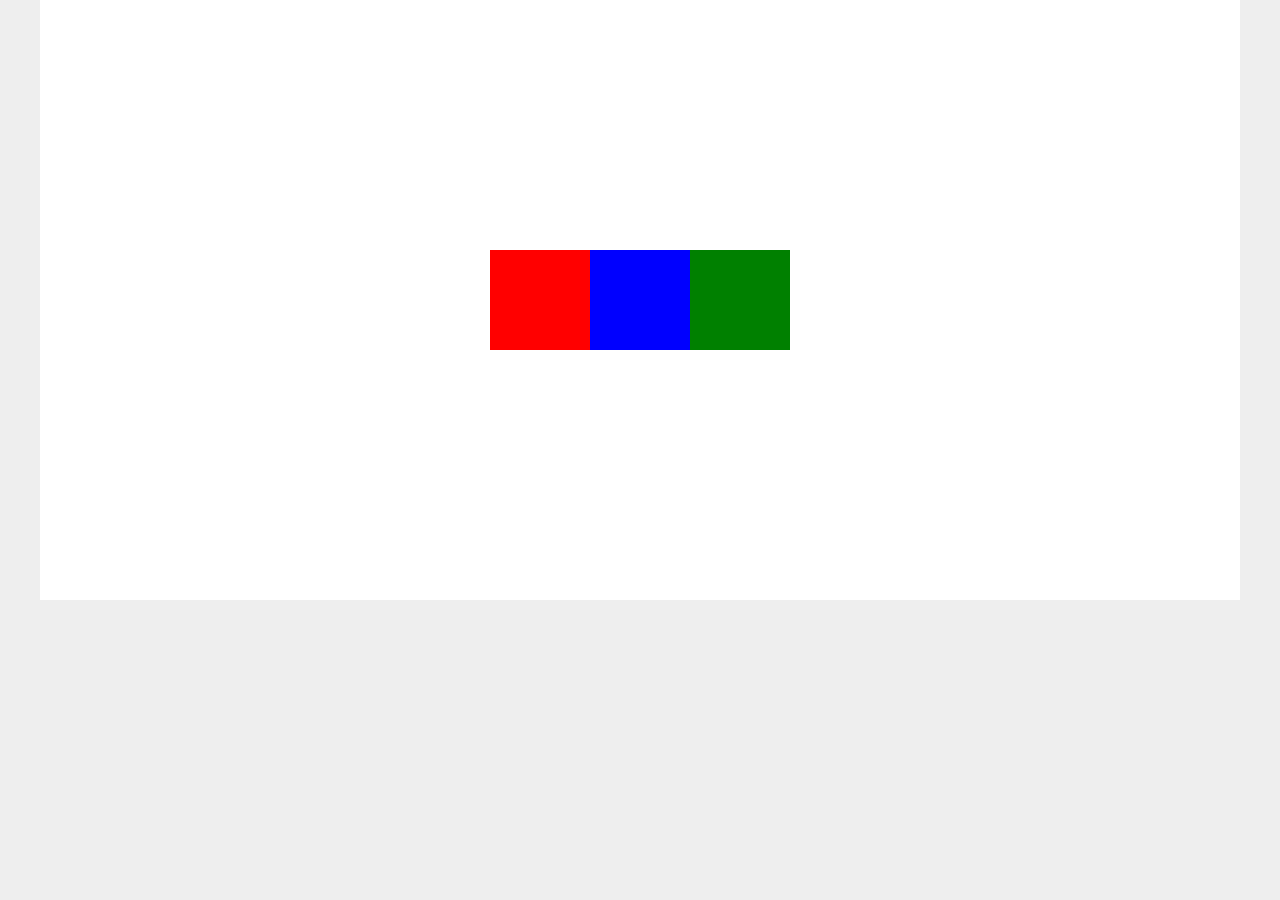
<file: index.html>
<!DOCTYPE html>
<html lang="en">
<head>
    <meta charset="UTF-8">
    <meta http-equiv="X-UA-Compatible" content="IE=edge">
    <meta name="viewport" content="width=device-width, initial-scale=1.0">
    <title>The Net Ninja - CSS Flexbox</title>
    <!-- <link rel="stylesheet" href="./css/style.css"> -->
    <!-- <link rel="stylesheet" href="./css/flex-grow.css"> -->
    <!-- <link rel="stylesheet" href="./css/flex-shrink.css"> -->
    <!-- <link rel="stylesheet" href="./css/flex-wrap.css"> -->
    <!-- <link rel="stylesheet" href="./css/flex-basis.css"> -->
    <!-- <link rel="stylesheet" href="./css/flex-main-axis.css"> -->
    <link rel="stylesheet" href="./css/flex-cross-axis.css">
</head>
<body>
    <div class="wrapper">
        <div class="flex-container">
            <div class="box one"></div>
            <div class="box two"></div>
            <div class="box three"></div>
        </div>

    </div>
</body>
</html>
</file>
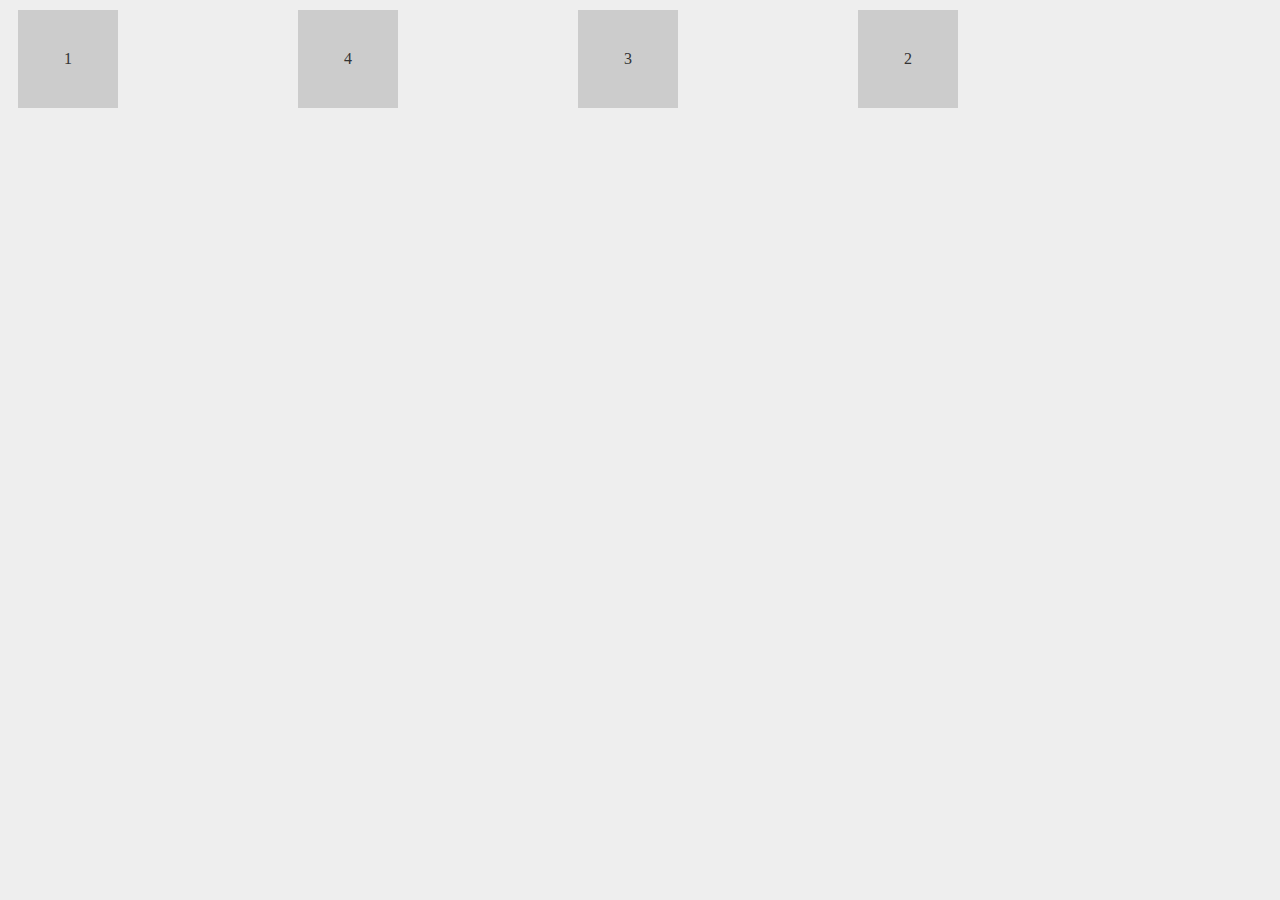
<file: element-order.html>
<!DOCTYPE html>
<html lang="en">
<head>
    <meta charset="UTF-8">
    <meta http-equiv="X-UA-Compatible" content="IE=edge">
    <meta name="viewport" content="width=device-width, initial-scale=1.0">
    <title>The Net Ninja - CSS Flexbox Element Order</title>
    <link rel="stylesheet" href="./css/element-order.css">
</head>
<body>
    <div class="wrapper">
        <section id="blocks">
            <div class="one">1</div>
            <div class="two">2</div>
            <div class="three">3</div>
            <div class="four">4</div>
        </section>
    </div>
</body>
</html>
</file>
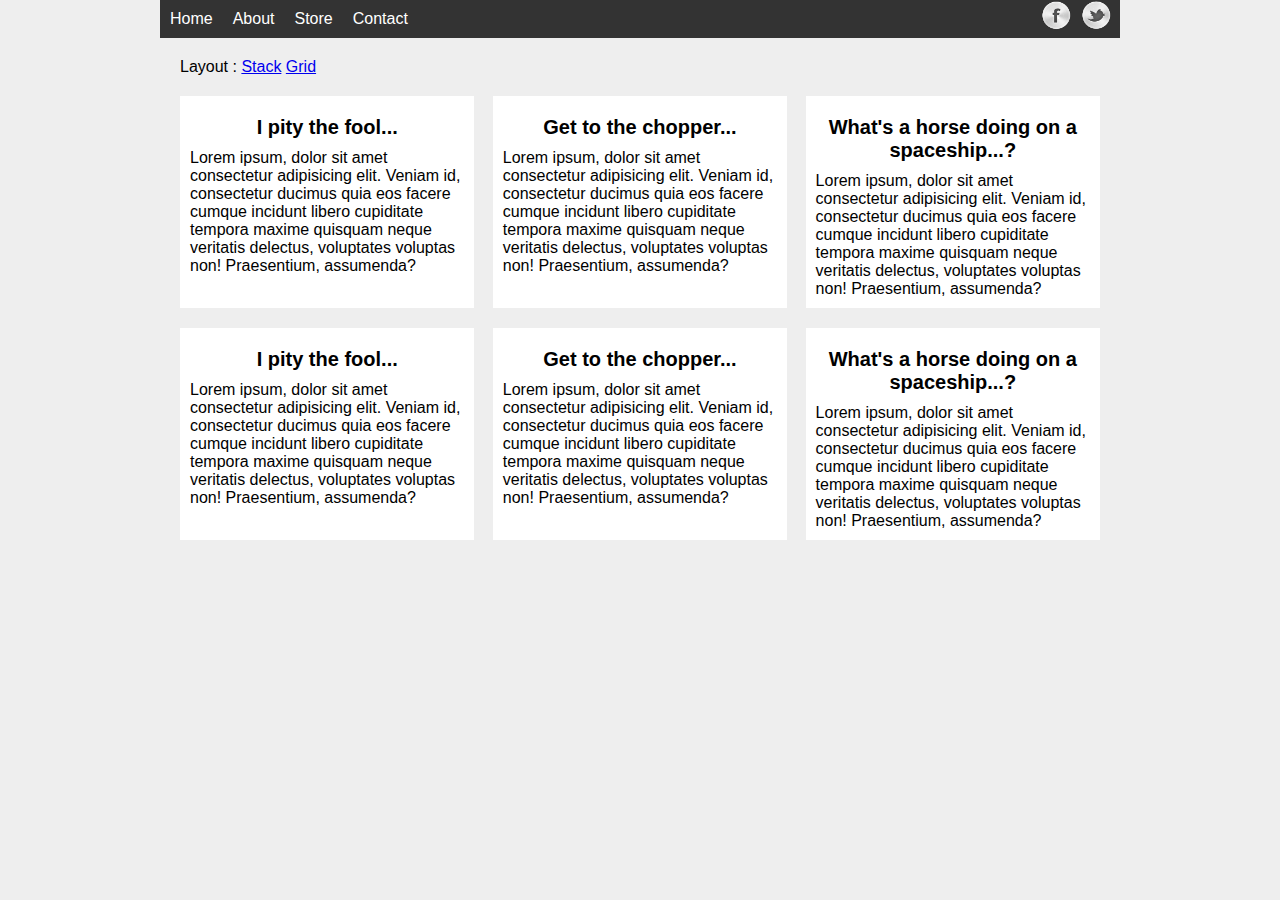
<file: grid-vs-stacked.html>
<!DOCTYPE html>
<html lang="en">

<head>
    <meta charset="UTF-8">
    <meta http-equiv="X-UA-Compatible" content="IE=edge">
    <meta name="viewport" content="width=device-width, initial-scale=1.0">
    <title>Grid vs Stacked Layout</title>
    <link rel="stylesheet" href="./css/grid-vs-stacked-layout.css">
    <script src="https://code.jquery.com/jquery-1.12.1.js"></script>
</head>

<body>
    <div class="wrapper">
        <nav>
            <ul>
                <li><a href="">Home</a></li>
                <li><a href="">About</a></li>
                <li><a href="">Store</a></li>
                <li><a href="">Contact</a></li>
            </ul>
            <ul class="social">
                <li><a href="" class="fb">Facebook</a></li>
                <li><a href="" class="tw">Twitter</a></li>
            </ul>
        </nav>

        <div style="margin: 20px;">
            <span>Layout : </span>
            <a href="#" class="stack">Stack</a>
            <a href="#" class="grid">Grid</a>
        </div>

        <section id="blocks">
            <article>
                <h2>I pity the fool...</h2>
                <p>Lorem ipsum, dolor sit amet consectetur adipisicing elit. Veniam id, consectetur ducimus quia eos
                    facere cumque incidunt libero cupiditate tempora maxime quisquam neque veritatis delectus,
                    voluptates voluptas non! Praesentium, assumenda?</p>
            </article>
            <article>
                <h2>Get to the chopper...</h2>
                <p>Lorem ipsum, dolor sit amet consectetur adipisicing elit. Veniam id, consectetur ducimus quia eos
                    facere cumque incidunt libero cupiditate tempora maxime quisquam neque veritatis delectus,
                    voluptates voluptas non! Praesentium, assumenda?</p>
            </article>
            <article>
                <h2>What's a horse doing on a spaceship...?</h2>
                <p>Lorem ipsum, dolor sit amet consectetur adipisicing elit. Veniam id, consectetur ducimus quia eos
                    facere cumque incidunt libero cupiditate tempora maxime quisquam neque veritatis delectus,
                    voluptates voluptas non! Praesentium, assumenda?</p>
            </article>
            <article>
                <h2>I pity the fool...</h2>
                <p>Lorem ipsum, dolor sit amet consectetur adipisicing elit. Veniam id, consectetur ducimus quia eos
                    facere cumque incidunt libero cupiditate tempora maxime quisquam neque veritatis delectus,
                    voluptates voluptas non! Praesentium, assumenda?</p>
            </article>
            <article>
                <h2>Get to the chopper...</h2>
                <p>Lorem ipsum, dolor sit amet consectetur adipisicing elit. Veniam id, consectetur ducimus quia eos
                    facere cumque incidunt libero cupiditate tempora maxime quisquam neque veritatis delectus,
                    voluptates voluptas non! Praesentium, assumenda?</p>
            </article>
            <article>
                <h2>What's a horse doing on a spaceship...?</h2>
                <p>Lorem ipsum, dolor sit amet consectetur adipisicing elit. Veniam id, consectetur ducimus quia eos
                    facere cumque incidunt libero cupiditate tempora maxime quisquam neque veritatis delectus,
                    voluptates voluptas non! Praesentium, assumenda?</p>
            </article>            
        </section>
    </div>
    <script>
        $("a.stack").on("click",function(){
            $("article").addClass("stack");
        });
        $("a.grid").on("click",function(){
            $("article").removeClass("stack");
        });
    </script>
</body>
</html>
</file>
<file: css/flex-grow.css>
*{
    font-family: Verdana, Geneva, Tahoma, sans-serif;
    margin: 0;
}

body{
    background: #eee;
}

.wrapper{
    width: 100%;
    max-width: 960px;
    margin: 0 auto;
}

.flex-container{
    display: flex;
    background-color: #fff;
}

.box{
    height: 100px;
    min-width: 100px;
}

.one{
    background-color: red;
    flex-grow: 2;
}

.two{
    background-color: blue;
    flex-grow: 3;
}

.three{
    background-color: green;
    flex-grow: 1;
}
</file>
<file: css/flex-shrink.css>
*{
    font-family: Verdana, Geneva, Tahoma, sans-serif;
    margin: 0;
}

body{
    background: #eee;
}

.wrapper{
    width: 100%;
    max-width: 960px;
    margin: 0 auto;
}

.flex-container{
    display: flex;
    background-color: #fff;
}

.box{
    height: 100px;
    width: 320px;
}

.one{
    background-color: red;
    flex-shrink: 1;
}

.two{
    background-color: blue;
    flex-shrink: 3;
}

.three{
    background-color: green;
    flex-shrink: 5;
}
</file>
<file: css/flex-wrap.css>
*{
    font-family: Verdana, Geneva, Tahoma, sans-serif;
    margin: 0;
}

body{
    background: #eee;
}

.wrapper{
    width: 100%;
    max-width: 960px;
    margin: 0 auto;
}

.flex-container{
    display: flex;
    background-color: #fff;
}

.box{
    height: 100px;
    width: 320px;
}

.one{
    background-color: red;
    flex-shrink: 1;
}

.two{
    background-color: blue;
    flex-shrink: 3;
}

.three{
    background-color: green;
    flex-shrink: 5;
}
</file>
<file: css/flex-basis.css>
*{
    font-family: Verdana, Geneva, Tahoma, sans-serif;
    margin: 0;
}

body{
    background: #eee;
}

.wrapper{
    width: 100%;
    max-width: 1200px;
    margin: 0 auto;
}

.flex-container{
    display: flex;
    background-color: #fff;
    flex-wrap: wrap;
}

.box{
    height: 100px;
    /* min-width: 500px; */
    flex-basis: 500px;
    /* flex: 1 0 200px; */
    /* flex is combination of flex-grow, flex-shrink and flex-basis */
}

.one{
    background-color: red;
}

.two{
    background-color: blue;
}

.three{
    background-color: green;
}
</file>
<file: css/flex-main-axis.css>
*{
    font-family: Verdana, Geneva, Tahoma, sans-serif;
    margin: 0;
}

body{
    background: #eee;
}

.wrapper{
    width: 100%;
    max-width: 1200px;
    margin: 0 auto;
}

.flex-container{
    display: flex;
    background-color: #fff;
    flex-wrap: wrap;
    flex-flow: column;
    justify-content: center;
    height: 800px;
}

.box{
    height: 100px;
    flex: 0 0 100px;
}

.one{
    background-color: red;
}

.two{
    background-color: blue;
}

.three{
    background-color: green;
}
</file>
<file: css/flex-cross-axis.css>
*{
    font-family: Verdana, Geneva, Tahoma, sans-serif;
    margin: 0;
}

body{
    background: #eee;
}

.wrapper{
    width: 100%;
    max-width: 1200px;
    margin: 0 auto;
}

.flex-container{
    display: flex;
    background-color: #fff;
    flex-wrap: wrap;
    flex-flow: row;
    height: 600px;
    justify-content: center;
    align-items: center;
}

.box{
    height: 100px;
    flex: 0 0 100px;
}

.one{
    background-color: red;
}

.two{
    background-color: blue;
}

.three{
    background-color: green;
}
</file>
<file: css/element-order.css>
body{
    background: #eee;
    color: #333;
}

.wrapper{
    width: 100%;
    max-width: 960px;
}

#blocks{
    display: flex;
    margin: 10px;
    justify-content: space-between;
}

#blocks div{
    flex: 0 0 100px;
    padding: 40px 0;
    text-align: center;
    background: #ccc;
}

.one{order: -3;}
.two{order: 2;}
.three{order: 1;}
.four{order: 0;}
</file>
<file: css/grid-vs-stacked-layout.css>
*{
    font-family: 'Gill Sans', 'Gill Sans MT', Calibri, 'Trebuchet MS', sans-serif;
    margin: 0;
}

body{
    background: #eee;
}

.wrapper{
    width: 100%;
    max-width: 960px;
    margin: 0 auto;
}

/* menu base styles */
nav{
    background: #333;
}

nav ul{
    list-style-type: none;
    padding: 0;
}

nav{
    display: flex;
    justify-content: space-between;
}

nav a{
    text-decoration: none;
    text-align: center;
    color: #fff;
    display: block;
    padding: 10px;
    /* background-color: #777; */
}

nav a:hover{
    background-color: #555;
}

/* social menu base styles */

a.fb{
    background: url(../img/fb.png) no-repeat;
    background-size: 80%;
}

a.tw{
    background: url(../img/tw.png) no-repeat;
    background-size: 80%;
}

.social a{
    text-indent: -10000px;
}

.social{
    max-width: 80px;
    margin: 0 auto;
    align-items: center;
}

/* grid vs flex base styles */

#blocks{
    margin: 20px;
}

article{
    background: #fff;;
    margin-bottom: 20px;
    padding: 10px;
    box-sizing: border-box;
}

article h2{
    text-align: center;
    font-size: 20px;
    margin: 10px 0;
}

/* flex styles */

nav ul.social{
    flex: 1 1 0;
    display: flex;
}

nav ul.social li{
    flex: 1 1 0;
}

@media screen and (min-width: 768px){
    
    nav ul{
        display: flex;
        /* justify-content: flex-start; */
    }

    nav li{
        flex: 1 1 0;
    }

    nav{
        display: flex;
        justify-content: space-between;
    }

    ul.social{
        margin: 0;
    }

    #blocks{
        display: flex;
        flex-wrap: wrap;
        justify-content: space-between;
    }

    article{
        flex: 0 1 32%;
        transition: flex-basis 0.2s linear;
    }

    article.stack{
        flex: 0 1 100%;
    }

} /* end media 768 */
</file>
